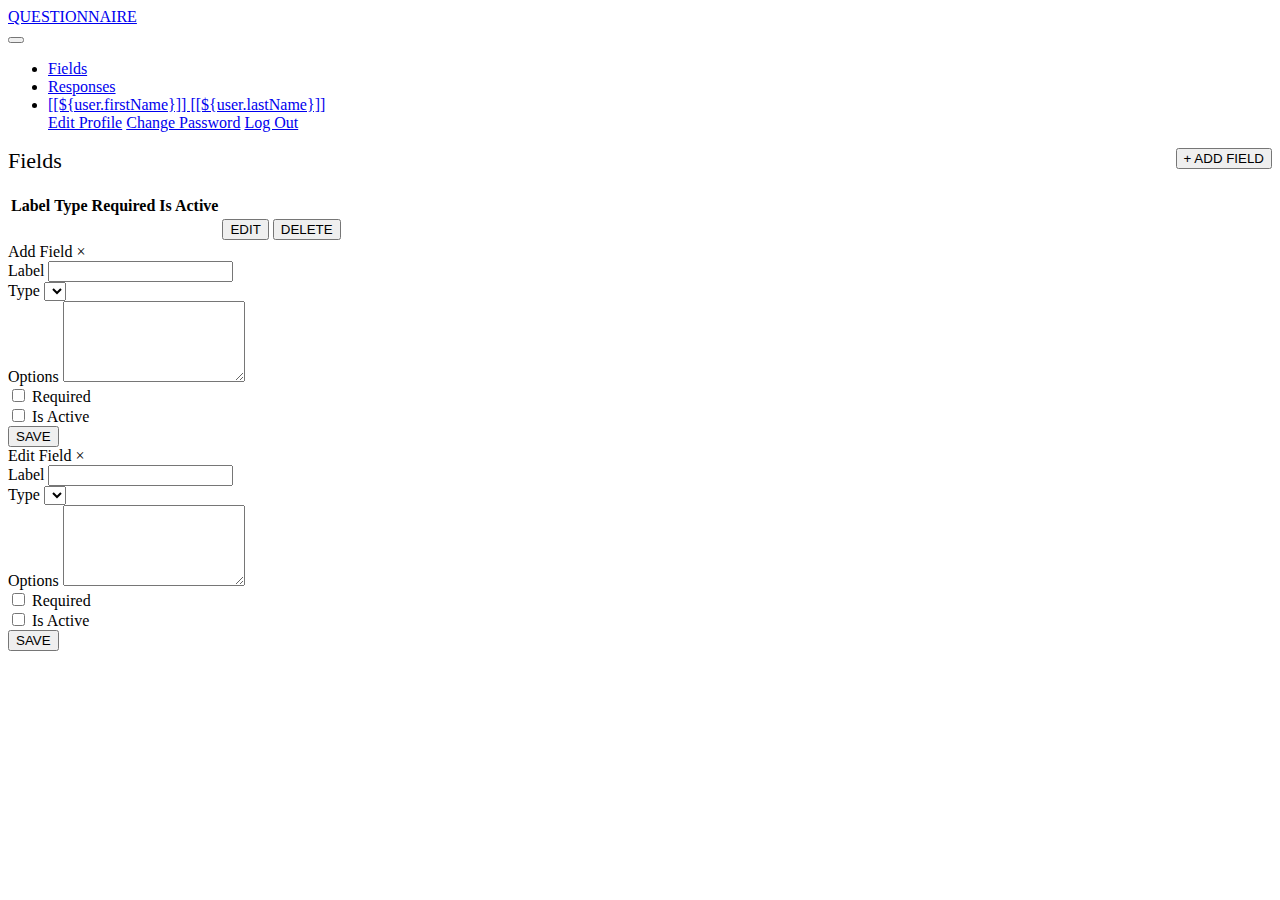
<file: src/main/resources/templates/fields.html>
<!DOCTYPE html>
<html lang="en" xmlns="http://www.w3.org/1999/xhtml" xmlns:th="https://www.thymeleaf.org">
<head>
    <title></title>
    <meta name="viewport" content="width=device-width, initial-scale=1, shrink-to-fit=no">
    <meta charset="UTF-8">
    <link th:href="@{public/css/bootstrap.min.css}" rel="stylesheet" media="screen"/>
    <script th:src="@{public/js/jquery-3.4.1.min.js}"></script>
    <script th:src="@{public/js/bootstrap.min.js}"></script>
    <script th:src="@{public/js/fields.js}"></script>
    <link th:href="@{public/css/style.css}" rel="stylesheet" media="screen"/>
</head>
<body>
<nav class="navbar navbar-expand-lg navbar-light">
    <div class="container">
        <a href="/" class="logo-link"><div class="logo">QUESTION<span class="blue-text">NAIRE</span></div></a>
        <button class="navbar-toggler" type="button" data-toggle="collapse" data-target="#navbarNavDropdown" aria-controls="navbarNavDropdown" aria-expanded="false" aria-label="Toggle navigation">
            <span class="navbar-toggler-icon"></span>
        </button>
        <div id="navbarNavDropdown" class="navbar-collapse collapse">
            <ul class="navbar-nav mr-auto">
            </ul>
            <ul class="navbar-nav">
                <li class="nav-item">
                    <a class="nav-link active" href="/fields">Fields</a>
                </li>
                <li class="nav-item">
                    <a class="nav-link" href="/responses">Responses</a>
                </li>
                <li class="nav-item dropdown">
                    <a class="nav-link dropdown-toggle" href="http://example.com" id="navbarDropdownMenuLink" data-toggle="dropdown" aria-haspopup="true" aria-expanded="false">
                        [[${user.firstName}]] [[${user.lastName}]]
                    </a>
                    <div class="dropdown-menu" aria-labelledby="navbarDropdownMenuLink">
                        <a class="dropdown-item" href="/profile">Edit Profile</a>
                        <a class="dropdown-item" href="/password">Change Password</a>
                        <a class="dropdown-item" href="/logout" >Log Out</a>
                    </div>
                </li>
            </ul>
        </div>
    </div>
</nav>
<div class="container fields-container">
    <div class="row">
        <div class="col-12" style="font-size: 22px; margin-bottom: 20px;">
            Fields
            <button class="btn btn btn-primary" style="float: right;" id="addNewFieldButton">
                <span class="glyphicon">&#x2b;</span> ADD FIELD
            </button>
        </div>
    </div>
    <div class="row">
        <div class="col-12">
            <table class="table table-striped">
                <thead>
                    <tr>
                        <th scope="col" style="display: none">Id</th>
                        <th scope="col">Label</th>
                        <th scope="col">Type</th>
                        <th scope="col">Required</th>
                        <th scope="col">Is Active</th>
                        <th scope="col"></th>
                    </tr>
                </thead>
                <tbody>
                    <tr th:each="field: ${fields}">
                        <td style="display: none" th:text="${field.id}"></td>
                        <td th:text="${field.label}"></td>
                        <td th:text="${field.type.name}"></td>
                        <td th:text="${field.required}"></td>
                        <td th:text="${field.active}"></td>
                        <td>
                            <input class="btn btn-secondary" type="submit" value="EDIT"
                                   th:dataId="${field.id}"
                                   th:dataLabel="${field.label}"
                                   th:dataType="${field.type}"
                                   th:dataOptions="${field.getOptionsForFront()}"
                                   th:dataRequired="${field.required}"
                                   th:dataActive="${field.active}"
                                   th:onclick="|openEditPopup(this.getAttribute('dataId'),
                                            this.getAttribute('dataLabel'),
                                            this.getAttribute('dataType'),
                                            this.getAttribute('dataOptions'),
                                            this.getAttribute('dataRequired'),
                                            this.getAttribute('dataActive'),
                                        )|" />
                            <form action="/fields/delete" method="post" style="display: inline;">
                                <input type="text" name="id" th:value="${field.id}" style="display: none" />
                                <input class="btn btn-secondary" type="submit" value="DELETE" />
                            </form>
                        </td>
                    </tr>
                </tbody>
            </table>
        </div>
    </div>
</div>
<div id="overlay">
    <div id="addFieldDiv" class="fields-popup">
        Add Field
        <span class="close" id="closeAdd">&times;</span>
        <form action="/fields/add" method="post" id="fieldAddForm">
            <div>
                <span class="label-required">Label</span>
                <input type="text" class="form-control" name="label" required />
            </div>
            <div>
                <span class="label-required">Type</span>
                <select class="form-control" name="type" required id="fieldTypeSelect">
                    <option th:each="fieldType : ${T(com.example.models.FieldType).values()}"
                            th:value="${fieldType}"
                            th:text="${fieldType.name}">
                    </option>
                </select>
            </div>
            <div id="optionsDiv">
                <span class="label-required">Options</span>
                <textarea class="form-control" name="options" rows="5"></textarea>
            </div>
            <div class="custom-control custom-checkbox">

                <input type="checkbox" class="custom-control-input" name="required" id="requiredCheckbox">
                <label class="custom-control-label" for="requiredCheckbox"><span>Required</span></label>


            </div>
            <div class="custom-control custom-checkbox">
                <input type="checkbox" class="custom-control-input" name="active" id="activeCheckbox">
                <label class="custom-control-label" for="activeCheckbox"><span>Is Active</span></label>
            </div>
            <div>
                <input type="submit" class="btn btn-primary" value="SAVE" />
            </div>

        </form>
    </div>

    <div id="editFieldDiv" class="fields-popup">
        Edit Field
        <span class="close" id="closeEdit">&times;</span>
        <form action="/fields/edit" method="post" id="fieldEditForm">
            <input type="text" name="id" style="display: none;" />
            <div>
                <span class="label-required">Label</span>
                <input type="text" class="form-control" name="label" required />
            </div>
            <div>
                <span class="label-required">Type</span>
                <select class="form-control" name="type" required id="fieldTypeSelectEdit">
                    <option th:each="fieldType : ${T(com.example.models.FieldType).values()}"
                            th:value="${fieldType}"
                            th:text="${fieldType.name}">
                    </option>
                </select>
            </div>
            <div id="optionsDivEdit">
                <span class="label-required">Options</span>
                <textarea class="form-control" name="options" rows="5"></textarea>
            </div>
            <div class="custom-control custom-checkbox">

                <input type="checkbox" class="custom-control-input" name="required" id="requiredCheckboxEdit">
                <label class="custom-control-label" for="requiredCheckboxEdit"><span>Required</span></label>


            </div>
            <div class="custom-control custom-checkbox">
                <input type="checkbox" class="custom-control-input" name="active" id="activeCheckboxEdit">
                <label class="custom-control-label" for="activeCheckboxEdit"><span>Is Active</span></label>
            </div>
            <div>
                <input type="submit" class="btn btn-primary" value="SAVE" />
            </div>

        </form>
    </div>
</div>


</body>

</html>
</file>
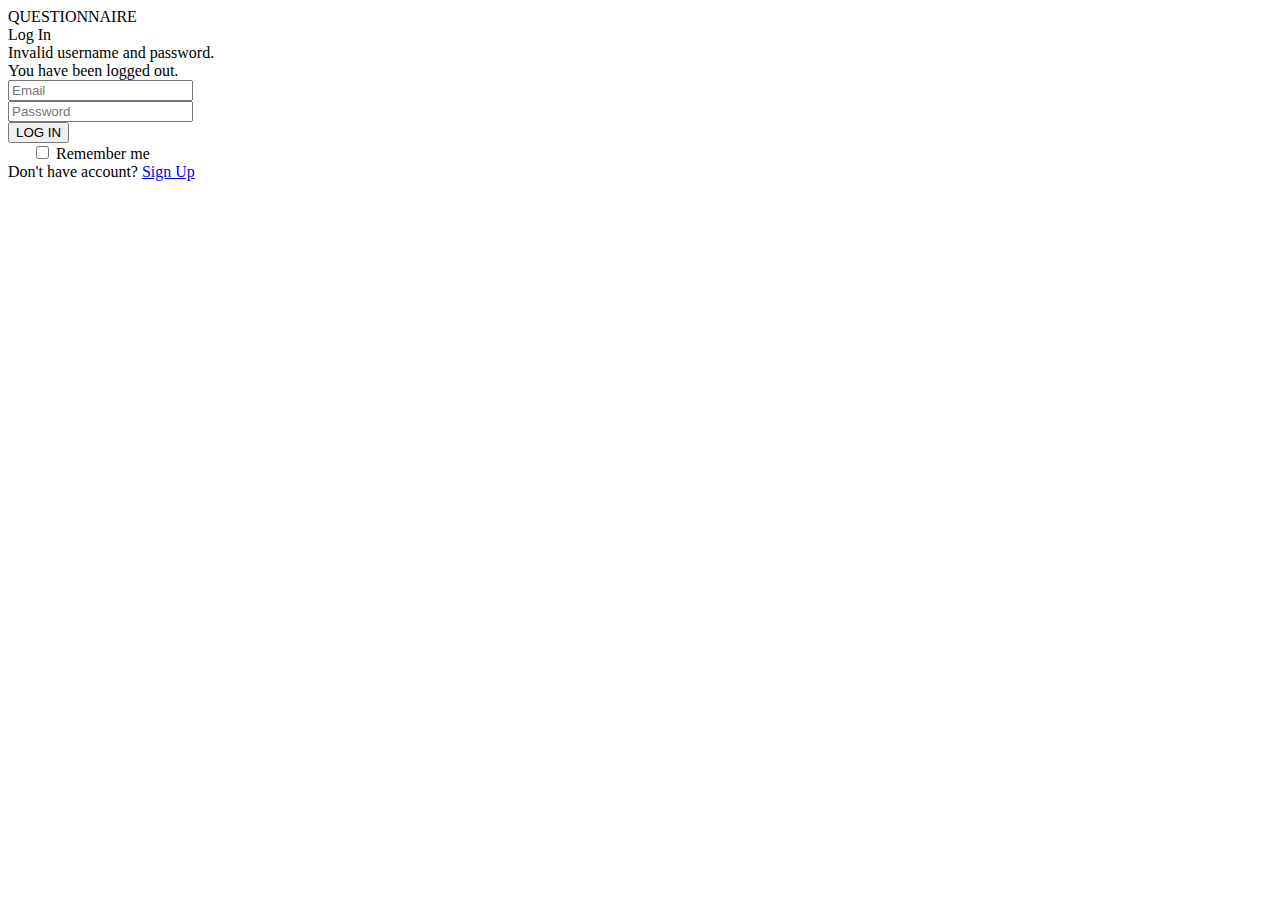
<file: src/main/resources/templates/login.html>
<!DOCTYPE html>
<html lang="en" xmlns="http://www.w3.org/1999/xhtml" xmlns:th="https://www.thymeleaf.org">
<head>
    <title></title>
    <meta name="viewport" content="width=device-width, initial-scale=1, shrink-to-fit=no">
    <script th:src="@{public/js/jquery-3.4.1.min.js}"></script>
    <link th:href="@{public/css/bootstrap.min.css}" rel="stylesheet" media="screen"/>
    <script th:src="@{public/js/bootstrap.min.js}"></script>
    <link th:href="@{public/css/style.css}" rel="stylesheet" media="screen"/>
</head>
<body>
    <div class="container main-container">
        <div class="login-form-container">
            <div class="login-form-div">
                <div class="logo">QUESTION<span class="blue-text">NAIRE</span></div>
                <div class="title">Log In</div>
                <div th:if="${param.error}" class="error">Invalid username and password.</div>
                <div th:if="${param.logout}" class="error">You have been logged out.</div>
                <form th:action="@{/login}" method="post">
                    <div>
                        <input type="email" class="form-control" name="username" placeholder="Email"
                               pattern="[a-z0-9._%+-]+@[a-z0-9.-]+\.[a-z]{2,4}$" required>
                    </div>
                    <div>
                        <input type="password" class="form-control" name="password"
                               placeholder="Password" required/>
                    </div>
                    <div>
                        <input type="submit" value="LOG IN" class="btn btn-primary login-form-submit-button">
                    </div>
                    <div class="custom-control custom-checkbox" style="padding: 0 0 0 1.5rem;">
                        <input type="checkbox" class="custom-control-input" name="remember-me" id="rememberMe">
                        <label class="custom-control-label" for="rememberMe"><span>Remember me</span></label>
                    </div>
                </form>
                <div class="text-center">
                    Don't have account? <a href="/registration">Sign Up</a>
                </div>
            </div>
        </div>
    </div>
</body>
</html>
</file>
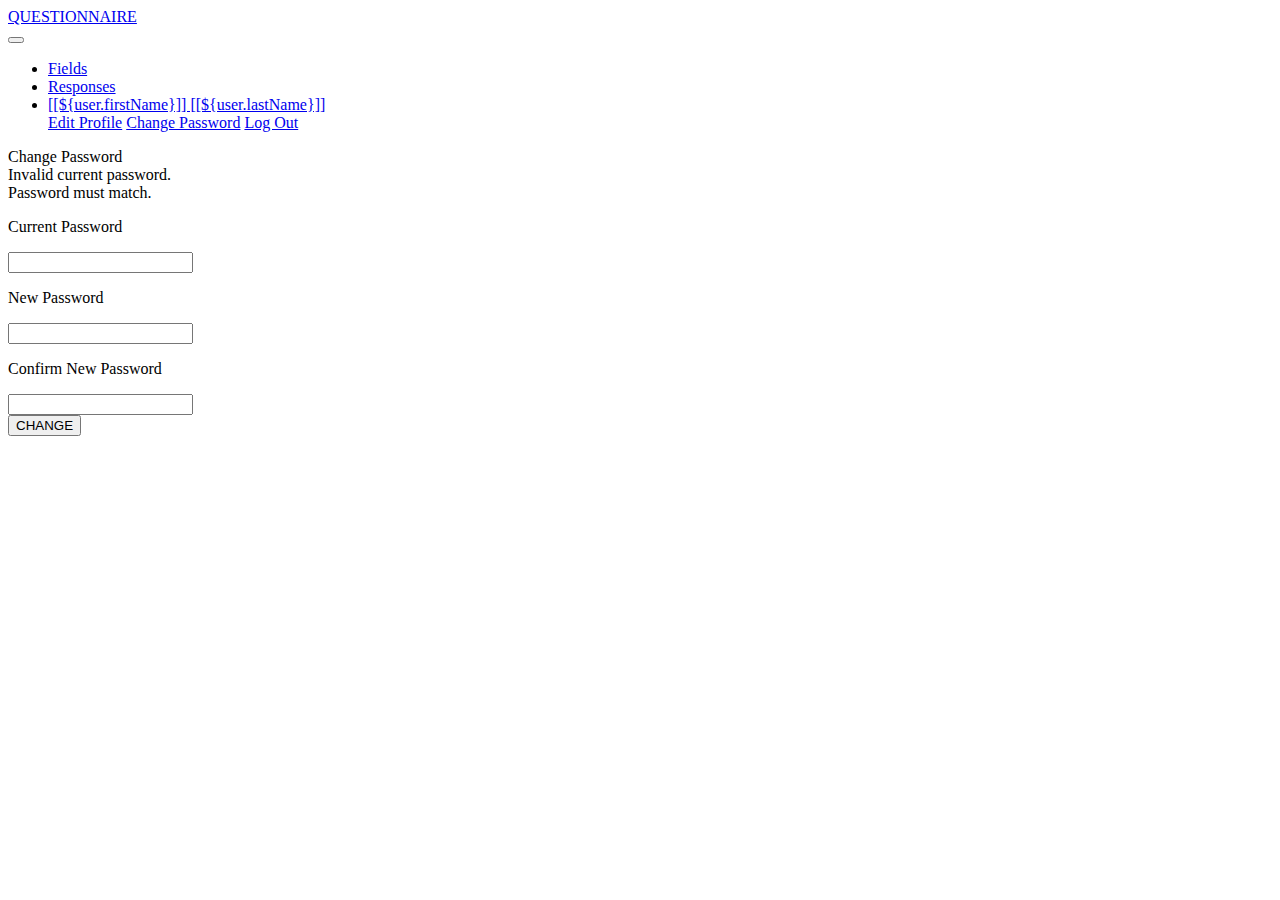
<file: src/main/resources/templates/password.html>
<!DOCTYPE html>
<html lang="en" xmlns="http://www.w3.org/1999/xhtml" xmlns:th="https://www.thymeleaf.org">
<head>
    <title></title>
    <meta name="viewport" content="width=device-width, initial-scale=1, shrink-to-fit=no">
    <link th:href="@{public/css/bootstrap.min.css}" rel="stylesheet" media="screen"/>
    <script th:src="@{public/js/jquery-3.4.1.min.js}"></script>
    <script th:src="@{public/js/bootstrap.min.js}"></script>
    <link th:href="@{public/css/style.css}" rel="stylesheet" media="screen"/>
</head>
<body>
    <nav class="navbar navbar-expand-lg navbar-light">
        <div class="container">
            <a href="/" class="logo-link"><div class="logo">QUESTION<span class="blue-text">NAIRE</span></div></a>
            <button class="navbar-toggler" type="button" data-toggle="collapse" data-target="#navbarNavDropdown" aria-controls="navbarNavDropdown" aria-expanded="false" aria-label="Toggle navigation">
                <span class="navbar-toggler-icon"></span>
            </button>
            <div id="navbarNavDropdown" class="navbar-collapse collapse">
                <ul class="navbar-nav mr-auto">
                </ul>
                <ul class="navbar-nav">
                    <li class="nav-item">
                        <a class="nav-link" href="/fields">Fields</a>
                    </li>
                    <li class="nav-item">
                        <a class="nav-link" href="/responses">Responses</a>
                    </li>
                    <li class="nav-item dropdown">
                        <a class="nav-link dropdown-toggle active blue" href="http://example.com" id="navbarDropdownMenuLink" data-toggle="dropdown" aria-haspopup="true" aria-expanded="false">
                            [[${user.firstName}]] [[${user.lastName}]]
                        </a>
                        <div class="dropdown-menu" aria-labelledby="navbarDropdownMenuLink">
                            <a class="dropdown-item" href="/profile">Edit Profile</a>
                            <a class="dropdown-item" href="/password">Change Password</a>
                            <a class="dropdown-item" href="/logout" >Log Out</a>
                        </div>
                    </li>
                </ul>
            </div>
        </div>
    </nav>
    <div class="container main-container">
        <div class="login-form-container">
            <div class="login-form-div">
                <div class="title">Change Password</div>
                <div th:if="${param.error1}" class="error">Invalid current password.</div>
                <div th:if="${param.error2}" class="error">Password must match.</div>
                <form th:action="@{/password}" method="post">
                    <div>
                        <p class="label-required">Current Password</p>
                        <input type="password" class="form-control" name="currentPassword" required/>
                    </div>
                    <div>
                        <p class="label-required">New Password</p>
                        <input type="password" class="form-control" name="newPassword1" required/>
                    </div>
                    <div>
                        <p class="label-required">Confirm New Password</p>
                        <input type="password" class="form-control" name="newPassword2" required/>
                    </div>
                    <div>
                        <input type="submit" value="CHANGE" class="btn btn-primary login-form-submit-button">
                    </div>
                </form>
            </div>
        </div>
    </div>

</body>

</html>
</file>
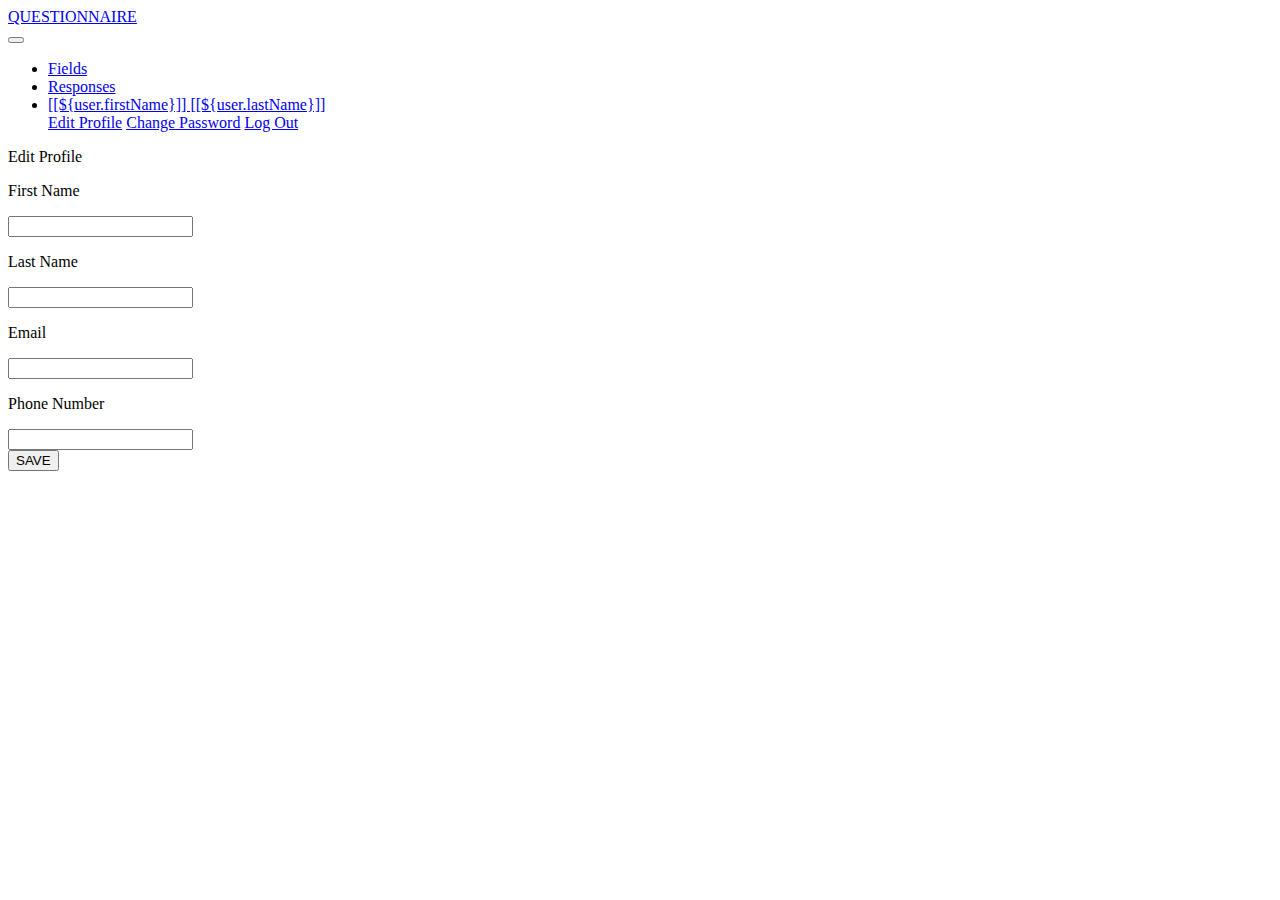
<file: src/main/resources/templates/profile.html>
<!DOCTYPE html>
<html lang="en" xmlns="http://www.w3.org/1999/xhtml" xmlns:th="https://www.thymeleaf.org">
<head>
    <title></title>
    <meta name="viewport" content="width=device-width, initial-scale=1, shrink-to-fit=no">
    <link th:href="@{public/css/bootstrap.min.css}" rel="stylesheet" media="screen"/>
    <script th:src="@{public/js/jquery-3.4.1.min.js}"></script>
    <script th:src="@{public/js/bootstrap.min.js}"></script>
    <link th:href="@{public/css/style.css}" rel="stylesheet" media="screen"/>
</head>
<body>
    <nav class="navbar navbar-expand-lg navbar-light">
        <div class="container">
            <a href="/" class="logo-link"><div class="logo">QUESTION<span class="blue-text">NAIRE</span></div></a>
            <button class="navbar-toggler" type="button" data-toggle="collapse" data-target="#navbarNavDropdown" aria-controls="navbarNavDropdown" aria-expanded="false" aria-label="Toggle navigation">
                <span class="navbar-toggler-icon"></span>
            </button>
            <div id="navbarNavDropdown" class="navbar-collapse collapse">
                <ul class="navbar-nav mr-auto">
                </ul>
                <ul class="navbar-nav">
                    <li class="nav-item">
                        <a class="nav-link" href="/fields">Fields</a>
                    </li>
                    <li class="nav-item">
                        <a class="nav-link" href="/responses">Responses</a>
                    </li>
                    <li class="nav-item dropdown">
                        <a class="nav-link dropdown-toggle active" href="http://example.com" id="navbarDropdownMenuLink" data-toggle="dropdown" aria-haspopup="true" aria-expanded="false">
                            [[${user.firstName}]] [[${user.lastName}]]
                        </a>
                        <div class="dropdown-menu" aria-labelledby="navbarDropdownMenuLink">
                            <a class="dropdown-item" href="/profile">Edit Profile</a>
                            <a class="dropdown-item" href="/password">Change Password</a>
                            <a class="dropdown-item" href="/logout" >Log Out</a>
                        </div>
                    </li>
                </ul>
            </div>
        </div>
    </nav>
    <div class="container main-container">
        <div class="login-form-container">
            <div class="login-form-div">
                <div class="title">Edit Profile</div>
                <form th:action="@{/profile}" method="post">
                    <div>
                        <p>First Name</p>
                        <input type="text" class="form-control" name="firstName" th:value="${user.firstName}"/>
                    </div>
                    <div>
                        <p>Last Name</p>
                        <input type="text" class="form-control" name="lastName" th:value="${user.lastName}"/>
                    </div>
                    <div>
                        <p class="label-required">Email</p>
                        <input type="text" class="form-control" name="username"
                               pattern="[a-z0-9._%+-]+@[a-z0-9.-]+\.[a-z]{2,4}$" required th:value="${user.username}"/>
                        <input type="text" class="form-control" name="oldUsername"
                               th:value="${user.username}" style="display: none;"/>
                    </div>
                    <div>
                        <p>Phone Number</p>
                        <input type="text" class="form-control" name="phoneNumber" th:value="${user.phoneNumber}"/>
                    </div>
                    <div>
                        <input type="submit" value="SAVE" class="btn btn-primary login-form-submit-button">
                    </div>
                </form>
            </div>
        </div>
    </div>



</body>

</html>
</file>
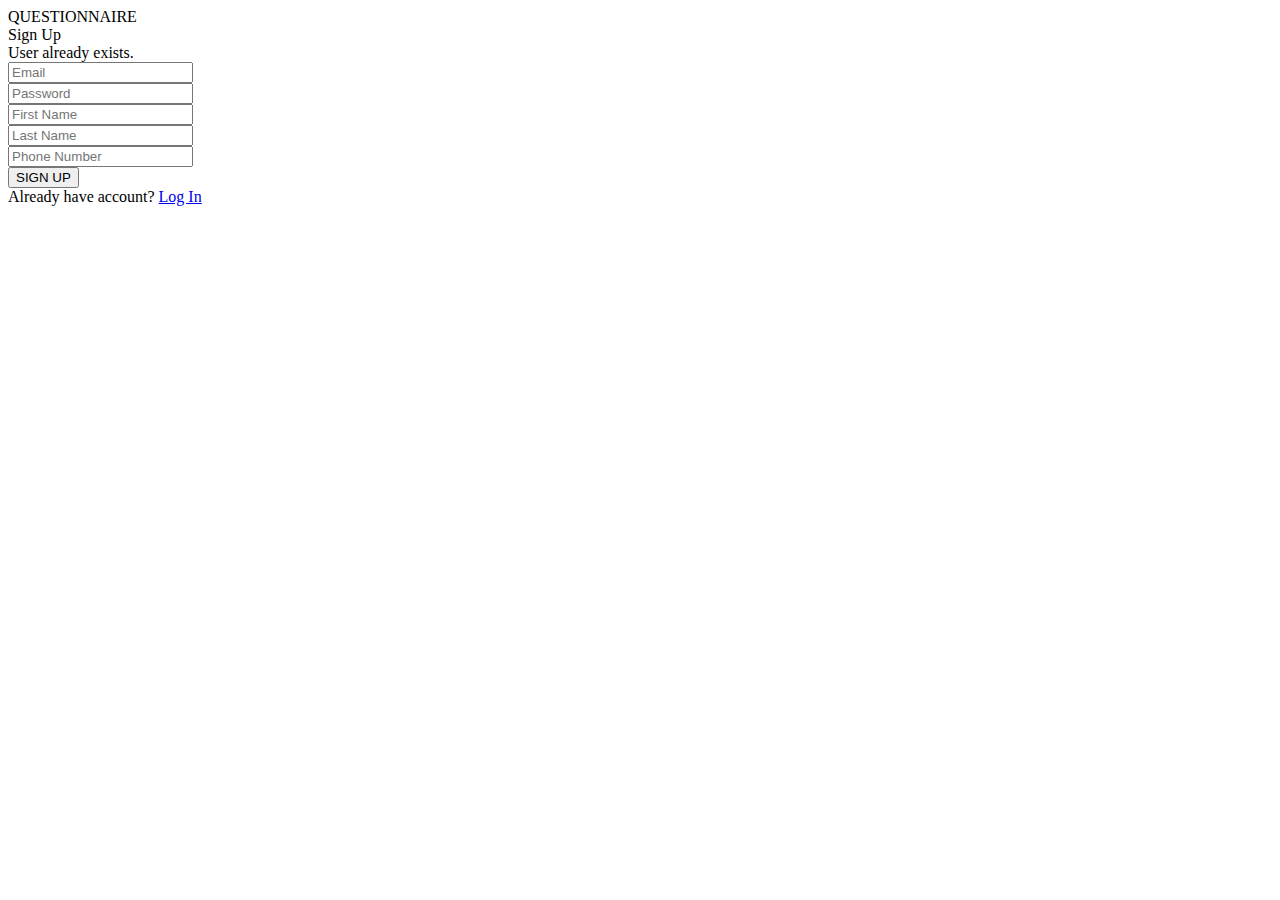
<file: src/main/resources/templates/registration.html>
<!DOCTYPE html>
<html lang="en" xmlns="http://www.w3.org/1999/xhtml" xmlns:th="https://www.thymeleaf.org">
<head>
    <title></title>
    <meta name="viewport" content="width=device-width, initial-scale=1, shrink-to-fit=no">
    <script th:src="@{public/js/jquery-3.4.1.min.js}"></script>
    <link th:href="@{public/css/bootstrap.min.css}" rel="stylesheet" media="screen"/>
    <script th:src="@{public/js/bootstrap.min.js}"></script>
    <link th:href="@{public/css/style.css}" rel="stylesheet" media="screen"/>
</head>
<body>
    <div class="container main-container">
        <div class="login-form-container">
            <div class="login-form-div">
                <div class="logo">QUESTION<span class="blue-text">NAIRE</span></div>
                <div class="title">Sign Up</div>
                <div th:if="${param.error}" class="error">User already exists.</div>
                <form th:action="@{/registration}" method="post">
                    <div>
                        <input type="email" class="form-control input-required" name="username" placeholder="Email"
                               pattern="[a-z0-9._%+-]+@[a-z0-9.-]+\.[a-z]{2,4}$" required>
                    </div>
                    <div>
                        <input type="password" class="form-control input-required" name="password"
                               placeholder="Password" required/>
                    </div>
                    <div>
                        <input type="text" class="form-control" name="firstName"
                               placeholder="First Name" />
                    </div>
                    <div>
                        <input type="text" class="form-control" name="lastName"
                               placeholder="Last Name" />
                    </div>
                    <div>
                        <input type="text" class="form-control" name="phoneNumber"
                               placeholder="Phone Number" />
                    </div>
                    <div>
                        <input type="submit" value="SIGN UP" class="btn btn-primary login-form-submit-button">
                    </div>
                </form>
                <div class="text-center">
                    Already have account? <a href="/login">Log In</a>
                </div>
            </div>
        </div>
    </div>
</body>
</html>
</file>
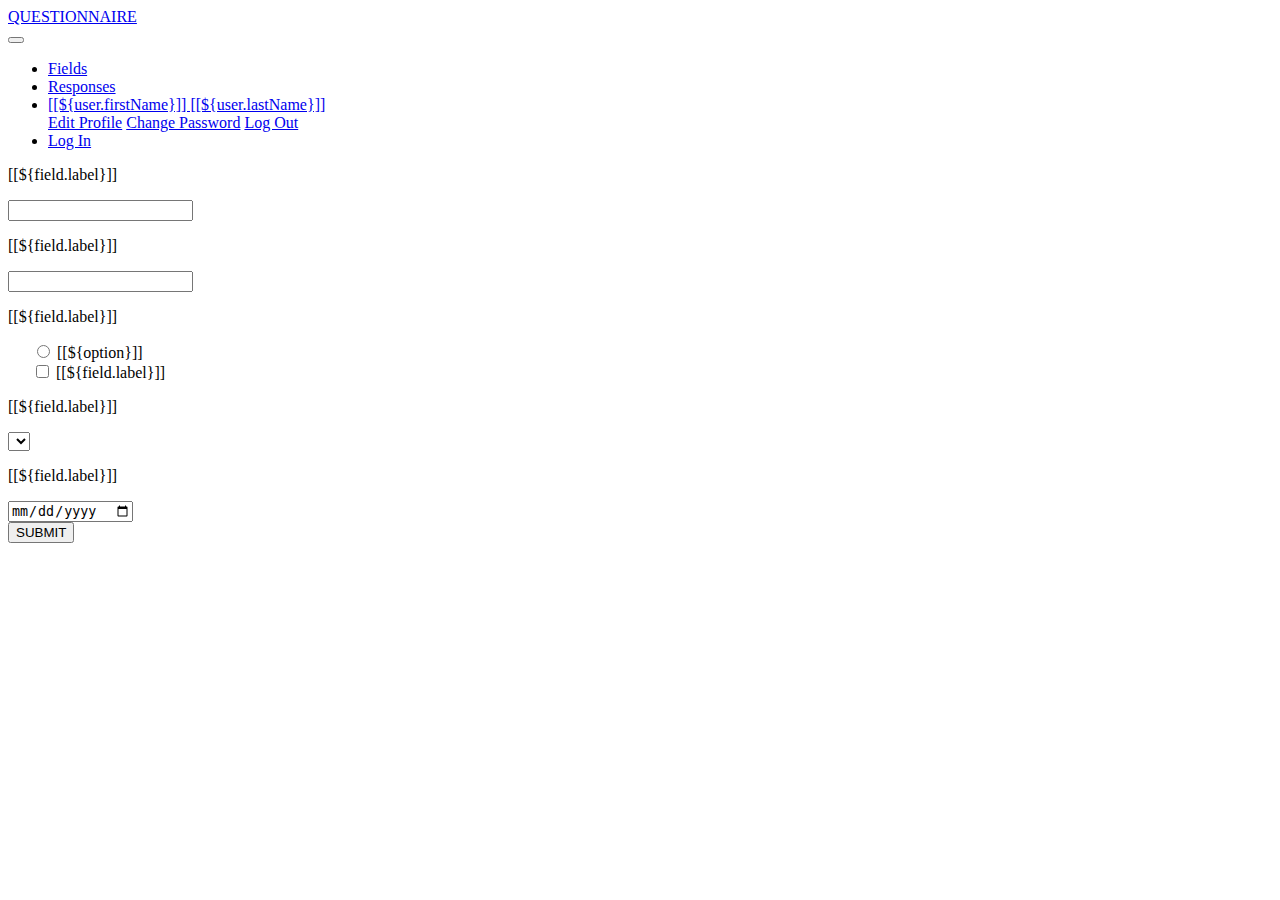
<file: src/main/resources/templates/response.html>
<!DOCTYPE html>
<html lang="en" xmlns="http://www.w3.org/1999/xhtml" xmlns:th="https://www.thymeleaf.org">
<head>
    <title></title>
    <meta name="viewport" content="width=device-width, initial-scale=1, shrink-to-fit=no">
    <script th:src="@{public/js/jquery-3.4.1.min.js}"></script>
    <link th:href="@{public/css/bootstrap.min.css}" rel="stylesheet" media="screen"/>
    <script th:src="@{public/js/bootstrap.min.js}"></script>
    <link th:href="@{public/css/style.css}" rel="stylesheet" media="screen"/>
</head>
<body>
<nav class="navbar navbar-expand-lg navbar-light">
    <div class="container">
        <a href="/" class="logo-link"><div class="logo">QUESTION<span class="blue-text">NAIRE</span></div></a>
        <button class="navbar-toggler" type="button" data-toggle="collapse" data-target="#navbarNavDropdown" aria-controls="navbarNavDropdown" aria-expanded="false" aria-label="Toggle navigation">
            <span class="navbar-toggler-icon"></span>
        </button>
        <div id="navbarNavDropdown" class="navbar-collapse collapse">
            <ul class="navbar-nav mr-auto">
            </ul>
            <ul class="navbar-nav">
                <th:block th:if="${user != null}">
                    <li class="nav-item">
                        <a class="nav-link active" href="/fields">Fields</a>
                    </li>
                    <li class="nav-item">
                        <a class="nav-link" href="/responses">Responses</a>
                    </li>
                    <li class="nav-item dropdown">
                        <a class="nav-link dropdown-toggle" href="http://example.com" id="navbarDropdownMenuLink" data-toggle="dropdown" aria-haspopup="true" aria-expanded="false">
                            [[${user.firstName}]] [[${user.lastName}]]
                        </a>
                        <div class="dropdown-menu" aria-labelledby="navbarDropdownMenuLink">
                            <a class="dropdown-item" href="/profile">Edit Profile</a>
                            <a class="dropdown-item" href="/password">Change Password</a>
                            <a class="dropdown-item" href="/logout" >Log Out</a>
                        </div>
                    </li>
                </th:block>
                <th:block th:if="${user == null}">
                    <li class="nav-item">
                        <a class="nav-link" href="/login">Log In</a>
                    </li>
                </th:block>
            </ul>
        </div>
    </div>
</nav>
<div class="container main-container">
    <div class="login-form-container">
        <div class="login-form-div">

            <form id="responseForm" method="POST" action="/">
                <div th:each="field: ${fields}">
                    <th:block th:if="${field.type == T(com.example.models.FieldType).SINGLE_LINE_TEXT}">
                        <p th:classappend="${field.required} ? label-required : null">[[${field.label}]]</p>
                        <input type="text" class="form-control form-value" th:fieldId="${field.id}" th:required="${field.required}"/>
                    </th:block>
                    <th:block th:if="${field.type == T(com.example.models.FieldType).MULTI_LINE_TEXT}">
                        <p th:classappend="${field.required} ? label-required : null">[[${field.label}]]</p>
                        <input type="textArea" class="form-control form-value" th:fieldId="${field.id}" th:required="${field.required}"/>
                    </th:block>
                    <th:block th:if="${field.type == T(com.example.models.FieldType).RADIO_BUTTON}">
                        <p th:classappend="${field.required} ? label-required : null">
                            [[${field.label}]]
                        </p>
                        <div class="form-value" radio th:fieldId="${field.id}">
                            <div th:each="option: ${field.options}" class="custom-control custom-radio"
                                    style="padding: 0 0 0 1.5rem;">
                                <input th:label="${option}" type="radio" class="custom-control-input" th:id="${field.id + '_' + option}"
                                       th:name="${'radioGroup_' + field.id}" th:required="${field.required}">
                                <label class="custom-control-label" th:for="${field.id + '_' + option}">[[${option}]]</label>
                            </div>
                        </div>
                    </th:block>
                    </th:block>
                    <th:block th:if="${field.type == T(com.example.models.FieldType).CHECKBOX}">
                        <div class="custom-control custom-checkbox" style="padding: 0 0 0 1.5rem;">
                            <input type="checkbox" class="custom-control-input form-value" th:fieldId="${field.id}"
                                   th:name="${'checkbox_' + field.id}" th:id="${'checkbox_' + field.id}">
                            <label class="custom-control-label" th:for="${'checkbox_' + field.id}"><span>[[${field.label}]]</span></label>
                        </div>
                    </th:block>
                    <th:block th:if="${field.type == T(com.example.models.FieldType).COMBOBOX}">
                        <p th:classappend="${field.required} ? label-required : null">[[${field.label}]]</p>
                        <select class="form-control form-value" id="fieldTypeSelect" type="select"
                                th:required="${field.required}" th:fieldId="${field.id}">
                            <option th:each="selectOption : ${field.options}"
                                    th:value="${selectOption}"
                                    th:text="${selectOption}">
                            </option>
                        </select>
                    </th:block>
                    <th:block th:if="${field.type == T(com.example.models.FieldType).DATE}">
                        <p th:classappend="${field.required} ? label-required : null">[[${field.label}]]</p>
                        <input type="date" class="form-control form-value" th:fieldId="${field.id}"/>
                    </th:block>
                </div>
                <div>
                    <input type="submit" value="SUBMIT" class="btn btn-primary" />
                </div>

            </form>

            <form action="/response" method="post" id="mapForm">
                <input style="display: none;" type="text" name="map" id="mapInput"/>
            </form>

        </div>
    </div>
</div>
    <script>
        $(document).ready(function() {
            $("#responseForm").submit(function(e){
                e.preventDefault();
                map = new Map();
                $(".form-value").each(function (index, element) {
                    var key = $(element)[0].getAttribute("fieldId");
                    var value;
                    if ($(element)[0].hasAttribute("radio")) {
                        $(element).find("div").each(function (index, elementDiv) {
                            var inputField = $(elementDiv).find("input");
                            if (inputField[0].checked == true) {
                                value = inputField[0].getAttribute("label");
                            }
                        });
                    } else {
                        if ($(element)[0].getAttribute("type") == "checkbox") {
                            value = $(element).is(":checked");
                        } else if ($(element)[0].getAttribute("type") == "select") {
                            value = $(element).find(":selected").text();
                        }
                        else {
                            value = $(element).val();
                        }

                    }
                    map[key] = value;
                    console.log(key + " " + value);
                });

                $("#mapInput").val(JSON.stringify(map));
                $("#mapForm").submit();

            });
        });

    </script>
</body>
</html>
</file>
